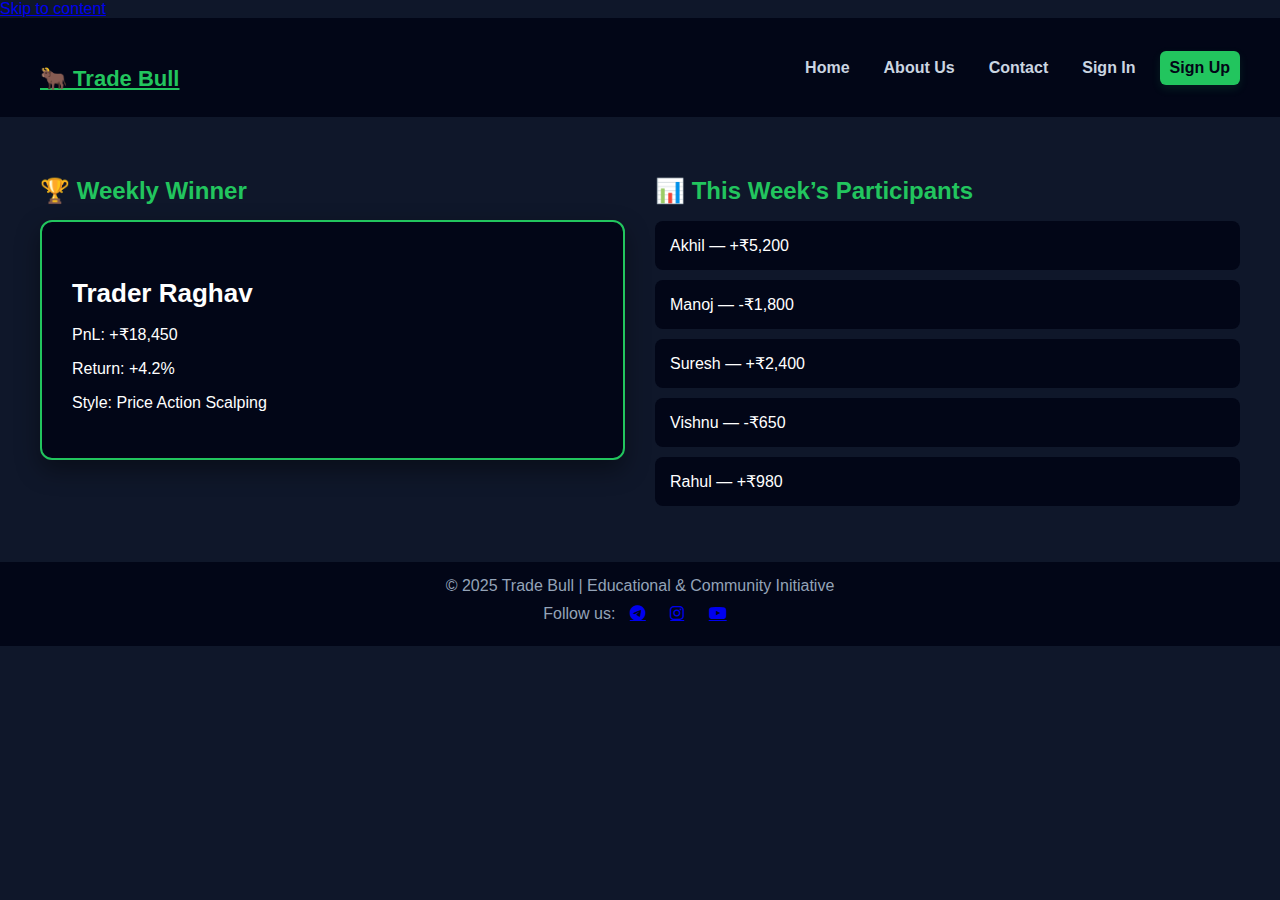
<file: index.html>
<!DOCTYPE html>
<html lang="en">
<head>
    <meta charset="UTF-8">
    <meta name="viewport" content="width=device-width, initial-scale=1.0">
    <title>Trade Bull | Weekly PnL Leaderboard</title>
    <meta name="description" content="Trade Bull — Weekly PnL leaderboard, community trading education and rankings.">
    <link rel="icon" href="favicon.ico">
    <link rel="canonical" href="https://yourdomain.com/">
    <meta property="og:title" content="Trade Bull | Weekly PnL Leaderboard">
    <meta property="og:description" content="Weekly leaderboard of community traders — see top PnL and styles.">
    <meta property="og:type" content="website">
    <meta property="og:url" content="https://yourdomain.com/">
    <link rel="stylesheet" href="https://cdnjs.cloudflare.com/ajax/libs/font-awesome/6.5.0/css/all.min.css">

    <link rel="stylesheet" href="css/style.css">
</head>

<body>

    <a class="skip-link" href="#main-content">Skip to content</a>
<header class="top-header" role="banner">
    <h1 class="site-title"><a href="index.html" class="logo" aria-label="Trade Bull home"><span aria-hidden="true">🐂</span> Trade Bull</a></h1>

    <nav class="nav-links" aria-label="Main navigation">
        <ul>
            <li><a href="index.html" aria-current="page">Home</a></li>
            <li><a href="about.html">About Us</a></li>
            <li><a href="contact.html">Contact</a></li>
            <li><a href="signin.html">Sign In</a></li>
            <li><a href="signup.html" class="signup-btn">Sign Up</a></li>
        </ul>
    </nav>
</header>

<main id="main-content" class="container">

    <!-- Weekly Winner -->
    <section class="winner">
        <h2>🏆 Weekly Winner</h2>
        <div class="winner-card" aria-live="polite" aria-atomic="true">
            <h3 id="winnerName">Loading...</h3>
            <p>PnL: <span id="winnerPnl"></span></p>
            <p>Return: <span id="winnerPercent"></span></p>
            <p>Style: <span id="winnerStyle"></span></p>
        </div>
    </section>

    <!-- Participants -->
    <section class="participants">
        <h2>📊 This Week’s Participants</h2>
        <ul id="participantList"></ul>
    </section>

</main>

<footer>
    © 2025 Trade Bull | Educational & Community Initiative <br>
    Follow us:
    <!-- <a href="#" aria-label="Telegram">Telegram</a> |
    <a href="#" aria-label="Instagram">Instagram</a> |
    <a href="#" aria-label="YouTube">YouTube</a> -->
    <a href="#" aria-label="Telegram"><i class="fa-brands fa-telegram"></i></a>
    <a href="#" aria-label="Instagram"><i class="fa-brands fa-instagram"></i></a>
    <a href="#" aria-label="YouTube"><i class="fa-brands fa-youtube"></i></a>


</footer>

<script src="js/main.js" defer></script>

</body>
</html>
</file>
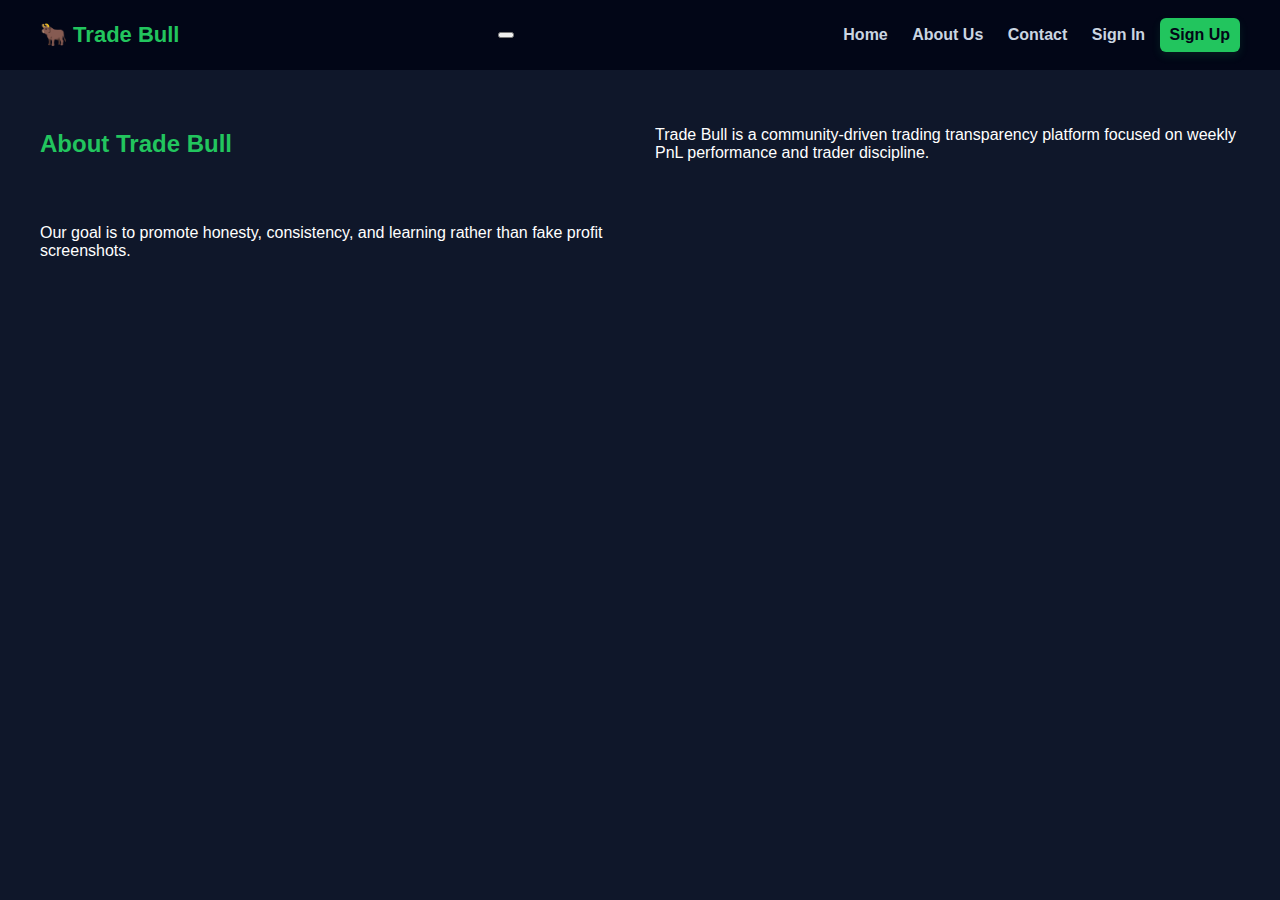
<file: about.html>
<!DOCTYPE html>
<html>
<head>
    <title>About Us | Trade Bull</title>
    <link rel="stylesheet" href="css/style.css">
</head>
<body>

<header class="top-header">
    <div class="logo">🐂 Trade Bull</div>

    <button class="hamburger" aria-label="Toggle menu" aria-expanded="false">
        <span></span>
        <span></span>
        <span></span>
    </button>

    <nav class="nav-links">
        <a href="index.html">Home</a>
        <a href="about.html">About Us</a>
        <a href="contact.html">Contact</a>
        <a href="signin.html">Sign In</a>
        <a href="signup.html" class="signup-btn">Sign Up</a>
    </nav>
</header>

<main class="container">
    <h2>About Trade Bull</h2>
    <p>
        Trade Bull is a community-driven trading transparency platform
        focused on weekly PnL performance and trader discipline.
    </p>

    <p>
        Our goal is to promote honesty, consistency, and learning
        rather than fake profit screenshots.
    </p>
</main>
<script src="js/main.js"></script>
</body>
</html>
</file>
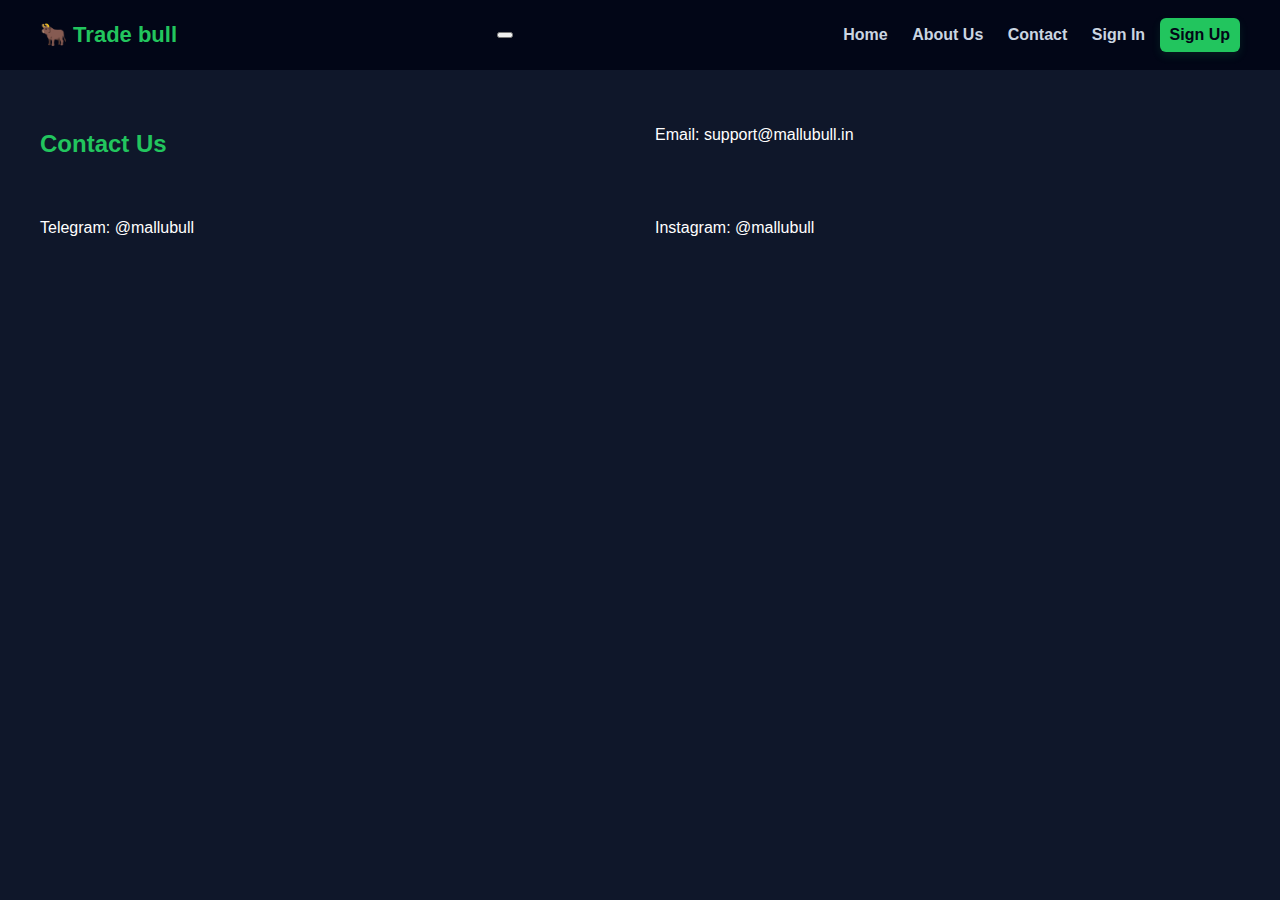
<file: contact.html>
<!DOCTYPE html>
<html>
<head>
    <title>Contact Us | Trade bull</title>
    <link rel="stylesheet" href="css/style.css">
</head>
<body>

<header class="top-header">
    <div class="logo">🐂 Trade bull</div>

    <button class="hamburger" aria-label="Toggle menu" aria-expanded="false">
        <span></span>
        <span></span>
        <span></span>
    </button>

    <nav class="nav-links">
        <a href="index.html">Home</a>
        <a href="about.html">About Us</a>
        <a href="contact.html">Contact</a>
        <a href="signin.html">Sign In</a>
        <a href="signup.html" class="signup-btn">Sign Up</a>
    </nav>
</header>

<main class="container">
    <h2>Contact Us</h2>
    <p>Email: support@mallubull.in</p>
    <p>Telegram: @mallubull</p>
    <p>Instagram: @mallubull</p>
</main>
<script src="js/main.js"></script>
</body>
</html>
</file>
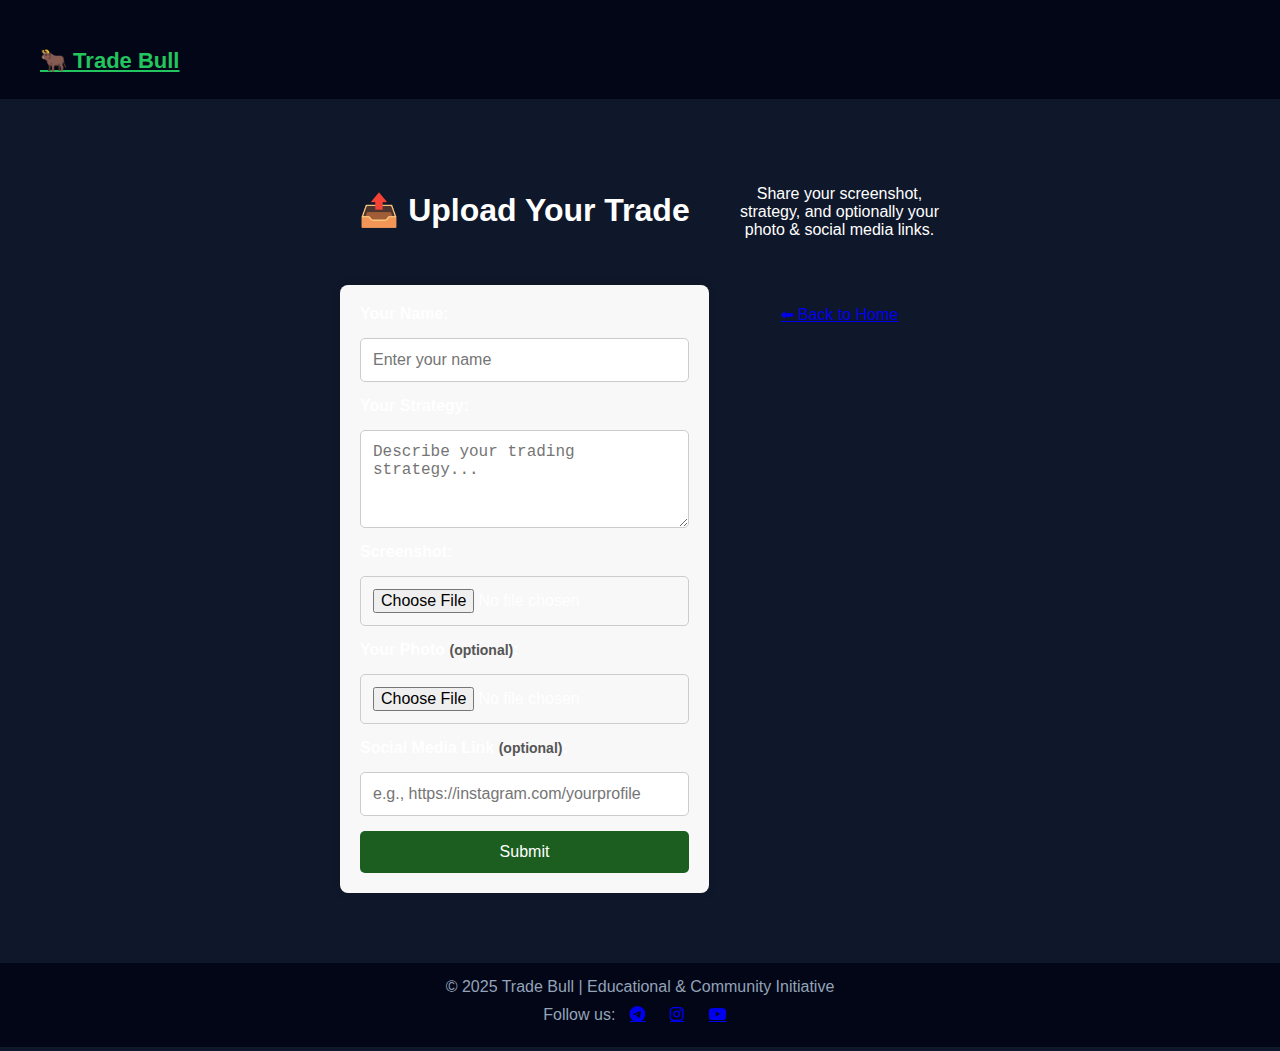
<file: upload.html>
<!DOCTYPE html>
<html lang="en">
<head>
    <meta charset="UTF-8">
    <meta name="viewport" content="width=device-width, initial-scale=1.0">
    <title>Trade Bull | Upload Your Trade</title>
    <link rel="icon" href="favicon.ico">
    <link rel="stylesheet" href="https://cdnjs.cloudflare.com/ajax/libs/font-awesome/6.5.0/css/all.min.css">
    <link rel="stylesheet" href="css/style.css">
    <style>
        /* Additional styles for upload page */
        .container {
            max-width: 600px;
            margin: 50px auto;
            padding: 20px;
        }

        h1, h2 {
            text-align: center;
        }

        form {
            display: flex;
            flex-direction: column;
            gap: 15px;
            background: #f8f8f8;
            padding: 20px;
            border-radius: 8px;
            box-shadow: 0 0 10px rgba(0,0,0,0.1);
        }

        input, textarea, button {
            padding: 12px;
            font-size: 16px;
            border: 1px solid #ccc;
            border-radius: 5px;
        }

        button {
            background-color: #1b5e20;
            color: white;
            border: none;
            cursor: pointer;
            transition: background 0.3s ease;
        }

        button:hover {
            background-color: #2e7d32;
        }

        label {
            font-weight: bold;
        }

        .optional {
            font-size: 14px;
            color: #555;
        }

        .back-link {
            display: block;
            text-align: center;
            margin: 20px 0;
        }
    </style>
</head>
<body>

<header class="top-header" role="banner">
    <h1 class="site-title"><a href="index.html" class="logo" aria-label="Trade Bull home"><span aria-hidden="true">🐂</span> Trade Bull</a></h1>
</header>

<main class="container">
    <h1>📤 Upload Your Trade</h1>
    <p style="text-align:center;">Share your screenshot, strategy, and optionally your photo & social media links.</p>

    <form action="submit.php" method="post" enctype="multipart/form-data">
        <label for="name">Your Name:</label>
        <input type="text" id="name" name="name" placeholder="Enter your name" required>

        <label for="strategy">Your Strategy:</label>
        <textarea id="strategy" name="strategy" rows="4" placeholder="Describe your trading strategy..." required></textarea>

        <label for="screenshot">Screenshot:</label>
        <input type="file" id="screenshot" name="screenshot" accept="image/*" required>

        <label for="photo">Your Photo <span class="optional">(optional)</span>:</label>
        <input type="file" id="photo" name="photo" accept="image/*">

        <label for="social">Social Media Link <span class="optional">(optional)</span>:</label>
        <input type="url" id="social" name="social" placeholder="e.g., https://instagram.com/yourprofile">

        <button type="submit">Submit</button>
    </form>

    <a href="index.html" class="back-link">⬅ Back to Home</a>
</main>

<footer>
    © 2025 Trade Bull | Educational & Community Initiative <br>
    Follow us:
    <a href="#" aria-label="Telegram"><i class="fa-brands fa-telegram"></i></a>
    <a href="#" aria-label="Instagram"><i class="fa-brands fa-instagram"></i></a>
    <a href="#" aria-label="YouTube"><i class="fa-brands fa-youtube"></i></a>
</footer>

</body>
</html>
</file>
<file: css/style.css>
body {
    margin: 0;
    font-family: Arial, Helvetica, sans-serif;
    background: #0f172a;
    color: #ffffff;
}

header {
    text-align: center;
    padding: 25px;
    background: #020617;
}

header h1 {
    color: #22c55e;
    margin-bottom: 5px;
}

.container {
    display: grid;
    grid-template-columns: 1fr 1fr;
    gap: 30px;
    padding: 40px;
}

h2 {
    color: #22c55e;
    margin-bottom: 15px;
}

.winner-card {
    background: #020617;
    padding: 30px;
    border-radius: 12px;
    border: 2px solid #22c55e;
    box-shadow: 0 10px 25px rgba(0,0,0,0.4);
}

.winner-card h3 {
    font-size: 26px;
    margin-bottom: 10px;
}

.participants ul {
    list-style: none;
    padding: 0;
}

.participants li {
    background: #020617;
    padding: 15px;
    margin-bottom: 10px;
    border-radius: 8px;
    display: flex;
    justify-content: space-between;
}

.positive {
    color: #22c55e;
}

.negative {
    color: #f87171;
}

footer {
    text-align: center;
    padding: 15px;
    background: #020617;
    color: #94a3b8;
}
footer a:hover {
  opacity: .8;
  transform: scale(1.05);
}

footer .social i {
  font-size: 1.4rem;
  margin: 0 6px;
}

footer {
  text-align: center;
}

footer .social {
  display: inline-flex;
  align-items: center;
  gap: 10px;
  margin-top: 6px;
}

footer a {
  display: inline-flex;
  align-items: center;
  justify-content: center;
  padding: 10px;
}

footer a svg {
  width: 28px;
  height: 28px;
}


/* Mobile */
@media (max-width: 768px) {
    .container {
        grid-template-columns: 1fr;
    }
}
/* Top Header */
.top-header {
    display: flex;
    justify-content: space-between;
    align-items: center;
    padding: 18px 40px;
    background: #020617;
}

.logo {
    font-size: 22px;
    font-weight: bold;
    color: #22c55e;
}

.nav-links {
    /* container for the ul */
}

.nav-links ul {
    display: flex;
    gap: 14px;
    margin: 0;
    padding: 0;
    list-style: none;
    align-items: center;
}

.nav-links li {
    margin: 0;
}

.nav-links a {
    color: #cbd5e1;
    text-decoration: none;
    font-weight: 600;
    display: inline-block;
    padding: 8px 10px;
    border-radius: 6px;
}

.nav-links a:hover {
    color: #22c55e;
}

.signup-btn {
    padding: 8px 14px;
    border-radius: 8px;
    background: #22c55e;
    color: #020617 !important;
    font-weight: 700;
    box-shadow: 0 4px 10px rgba(34,197,94,0.12);
}

/* Mobile Menu */
@media (max-width: 768px) {
    .nav-links {
        display: none; /* later we add hamburger menu */
    }
}
</file>
